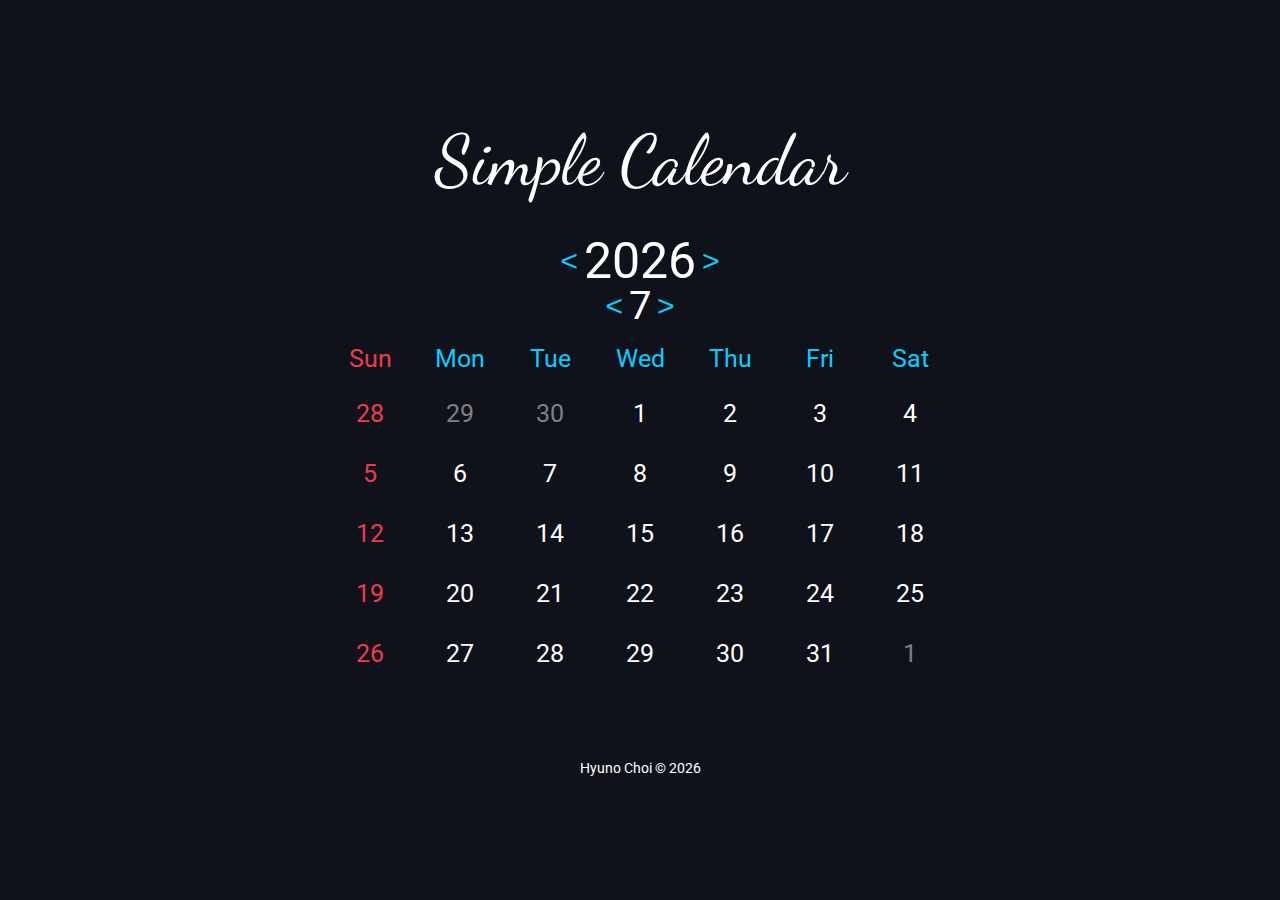
<file: assets/calendar_refactor/calendar.html>
<!DOCTYPE html>
<html lang="en">
  <head>
    <meta charset="UTF-8" />
    <meta http-equiv="X-UA-Compatible" content="IE=edge" />
    <meta name="viewport" content="width=device-width, initial-scale=1.0" />
    <title>Calendar Refactoring</title>
  </head>
  <body>
    <div id="app"></div>
    <script src="./src/main.js" type="module"></script>
  </body>
</html>
</file>
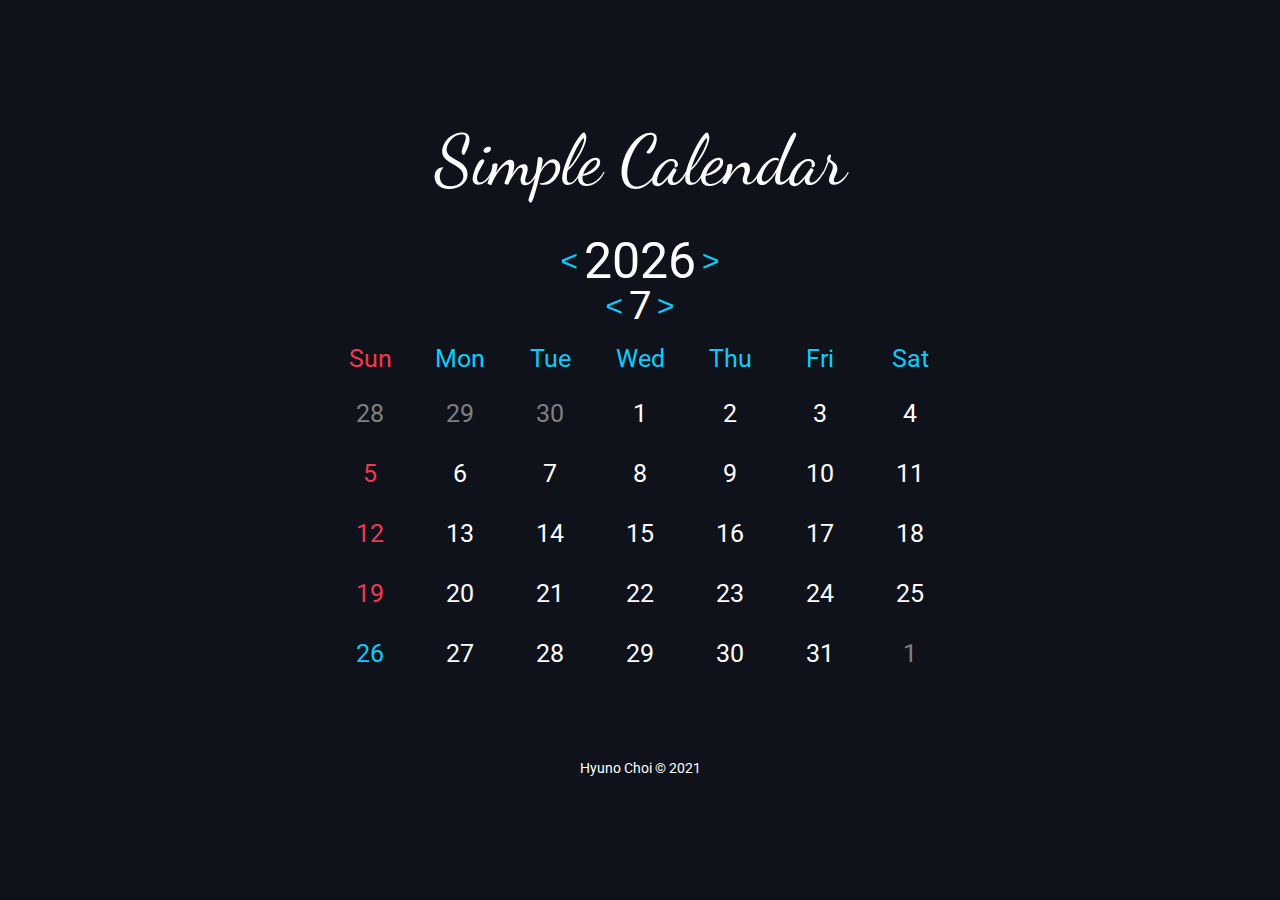
<file: assets/calendar/HTML/calendar.html>
<!DOCTYPE html>
<html lang="ko">
  <head>
    <meta charset="UTF-8" />
    <meta http-equiv="X-UA-Compatible" content="IE=edge" />
    <meta name="viewport" content="width=device-width, initial-scale=1.0" />
    <link rel="stylesheet" href="../CSS/reset.css" />
    <link rel="stylesheet" href="../CSS/calendar.css" />
    <title>Simple Calendar</title>
  </head>
  <body>
    <header>
      <h1 class="main-title">Simple Calendar</h1>
    </header>
    <main>
      <div class="row-container">
        <button class="left-year-btn"><</button>
        <h2 class="year"></h2>
        <button class="right-year-btn">></button>
      </div>
      <div class="row-container month-container">
        <button class="left-month-btn"><</button>
        <h3 class="month"></h3>
        <button class="right-month-btn">></button>
      </div>
      <ul class="week">
        <li>Sun</li>
        <li>Mon</li>
        <li>Tue</li>
        <li>Wed</li>
        <li>Thu</li>
        <li>Fri</li>
        <li>Sat</li>
      </ul>
      <ul class="date-list"></ul>
    </main>
    <footer>Hyuno Choi © 2021</footer>
    <script src="../JavaScript/calendar.js"></script>
  </body>
</html>
</file>
<file: assets/calendar/CSS/calendar.css>
@import url("https://fonts.googleapis.com/css2?family=Dancing+Script:wght@500&family=Roboto&display=swap");

body {
  font-family: "Roboto", sans-serif;
  font-size: 25px;
  width: 100vw;
  height: 100vh;
  display: flex;
  flex-direction: column;
  justify-content: center;
  align-items: center;
  background-color: #0f111b;
  color: white;
}

main {
  display: flex;
  flex-direction: column;
  justify-content: center;
  align-items: center;
}

.main-title {
  font-family: "Dancing Script", cursive;
  font-size: 70px;
  margin-bottom: 40px;
}

.left-year-btn,
.right-year-btn,
.left-month-btn,
.right-month-btn {
  border: none;
  border-radius: 10px;
  background-color: transparent;
  font-size: 30px;
  color: #09cefc;
}

.month-container {
  margin-bottom: 20px;
}

.year {
  font-size: 50px;
}
.month {
  font-size: 40px;
}

.week,
.date-list {
  display: grid;
  grid-template-columns: repeat(7, minmax(90px, auto));
  text-align: center;
}

li:nth-child(7n + 1) {
  color: #ee3b50;
}

.week {
  margin-bottom: 30px;
  color: #09cefc;
}

.date-list {
  grid-template-rows: repeat(6, minmax(60px, auto));
}

.row-container {
  display: flex;
  flex-direction: row;
  align-items: center;
}

footer {
  font-size: 14px;
}
</file>
